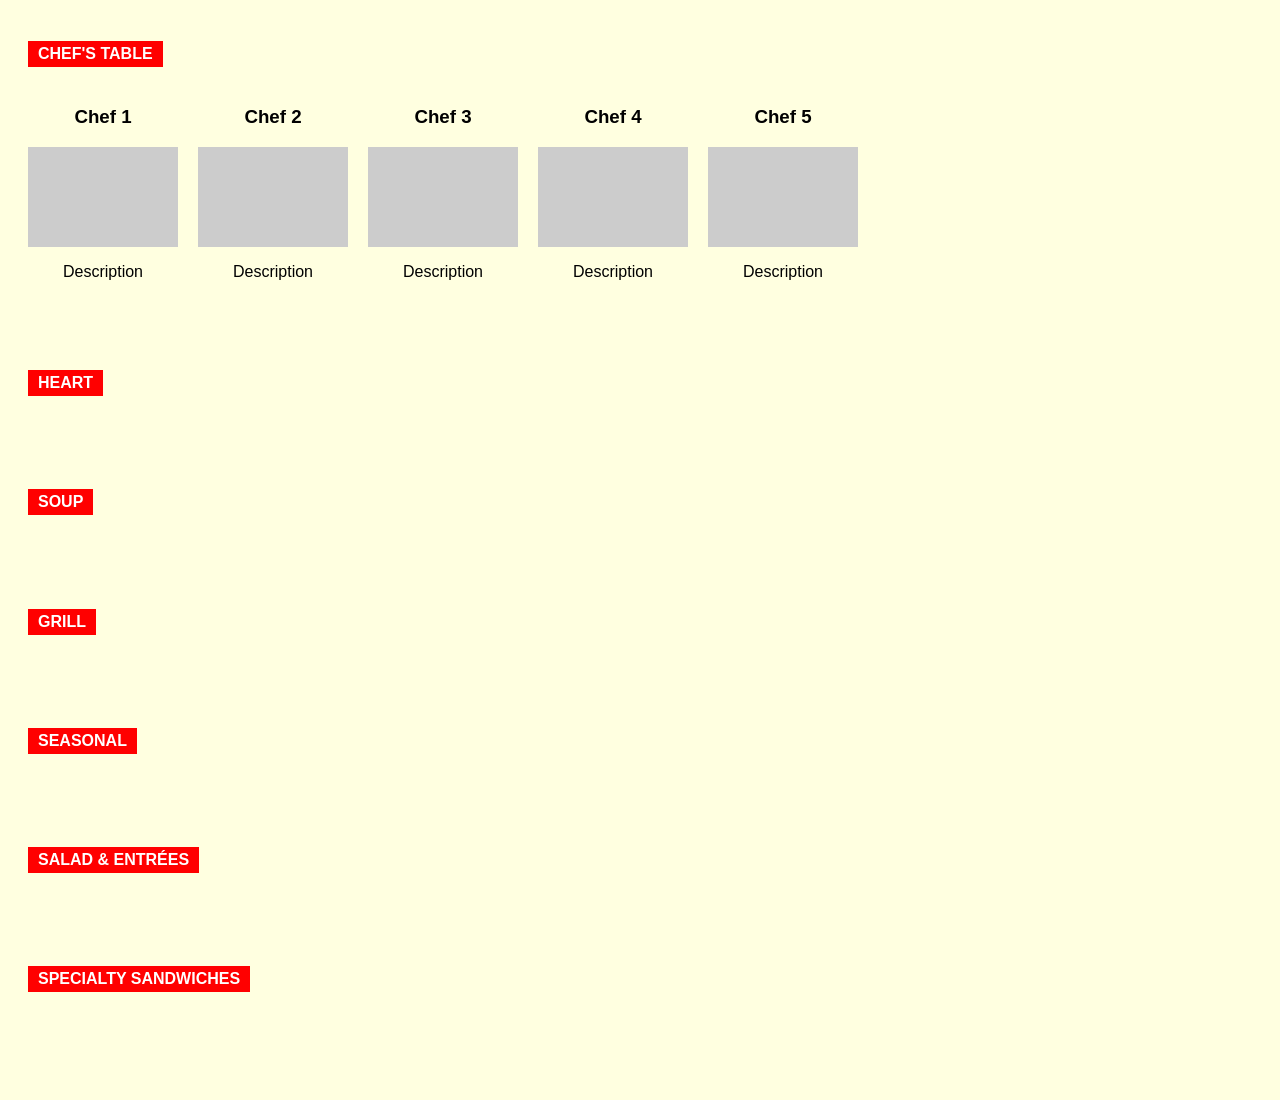
<file: index.html>
<!DOCTYPE html>
<html lang="en">
<head>
  <meta charset="UTF-8">
  <meta name="viewport" content="width=device-width, initial-scale=1.0">
  <title>Menu Layout</title>
  <link rel="stylesheet" href="style.css">
</head>
<body>

  <main>

    <!-- Repeat this block for each category -->
    <section class="category">
      <h2 class="category-title">Chef's Table</h2>
      <div class="card-container">
        <div class="card">
          <h3>Chef 1</h3>
          <div class="image-placeholder"></div>
          <p>Description</p>
        </div>
        <div class="card">
          <h3>Chef 2</h3>
          <div class="image-placeholder"></div>
          <p>Description</p>
        </div>
        <div class="card">
          <h3>Chef 3</h3>
          <div class="image-placeholder"></div>
          <p>Description</p>
        </div>
        <div class="card">
          <h3>Chef 4</h3>
          <div class="image-placeholder"></div>
          <p>Description</p>
        </div>
        <div class="card">
          <h3>Chef 5</h3>
          <div class="image-placeholder"></div>
          <p>Description</p>
        </div>
      </div>
    </section>

    <!-- Add more sections below -->
    <section class="category">
      <h2 class="category-title">Heart</h2>
      <div class="card-container">
        <!-- Repeat card structure -->
      </div>
    </section>

    <section class="category">
      <h2 class="category-title">Soup</h2>
      <div class="card-container">
        <!-- Repeat card structure -->
      </div>
    </section>

    <section class="category">
      <h2 class="category-title">Grill</h2>
      <div class="card-container">
        <!-- Repeat card structure -->
      </div>
    </section>

    <section class="category">
      <h2 class="category-title">Seasonal</h2>
      <div class="card-container">
        <!-- Repeat card structure -->
      </div>
    </section>

    <section class="category">
      <h2 class="category-title">Salad & Entrées</h2>
      <div class="card-container">
        <!-- Repeat card structure -->
      </div>
    </section>

    <section class="category">
      <h2 class="category-title">Specialty Sandwiches</h2>
      <div class="card-container">
        <!-- Repeat card structure -->
      </div>
    </section>

  </main>

</body>
</html>
</file>
<file: style.css>
/* style.css */
body {
  background-color: lightyellow;
}

body {
  font-family: Arial, sans-serif;
  padding: 20px;
}

.category {
  margin-bottom: 60px;
}

.category-title {
  background-color: red;
  color: white;
  display: inline-block;
  padding: 4px 10px;
  margin-bottom: 20px;
  font-size: 1rem;
  text-transform: uppercase;
}

.card-container {
  display: flex;
  flex-wrap: wrap;
  gap: 20px;
}

.card {
  width: 150px;
  text-align: center;
}

.image-placeholder {
  width: 100%;
  height: 100px;
  background-color: #ccc;
  margin: 10px 0;
}
</file>
